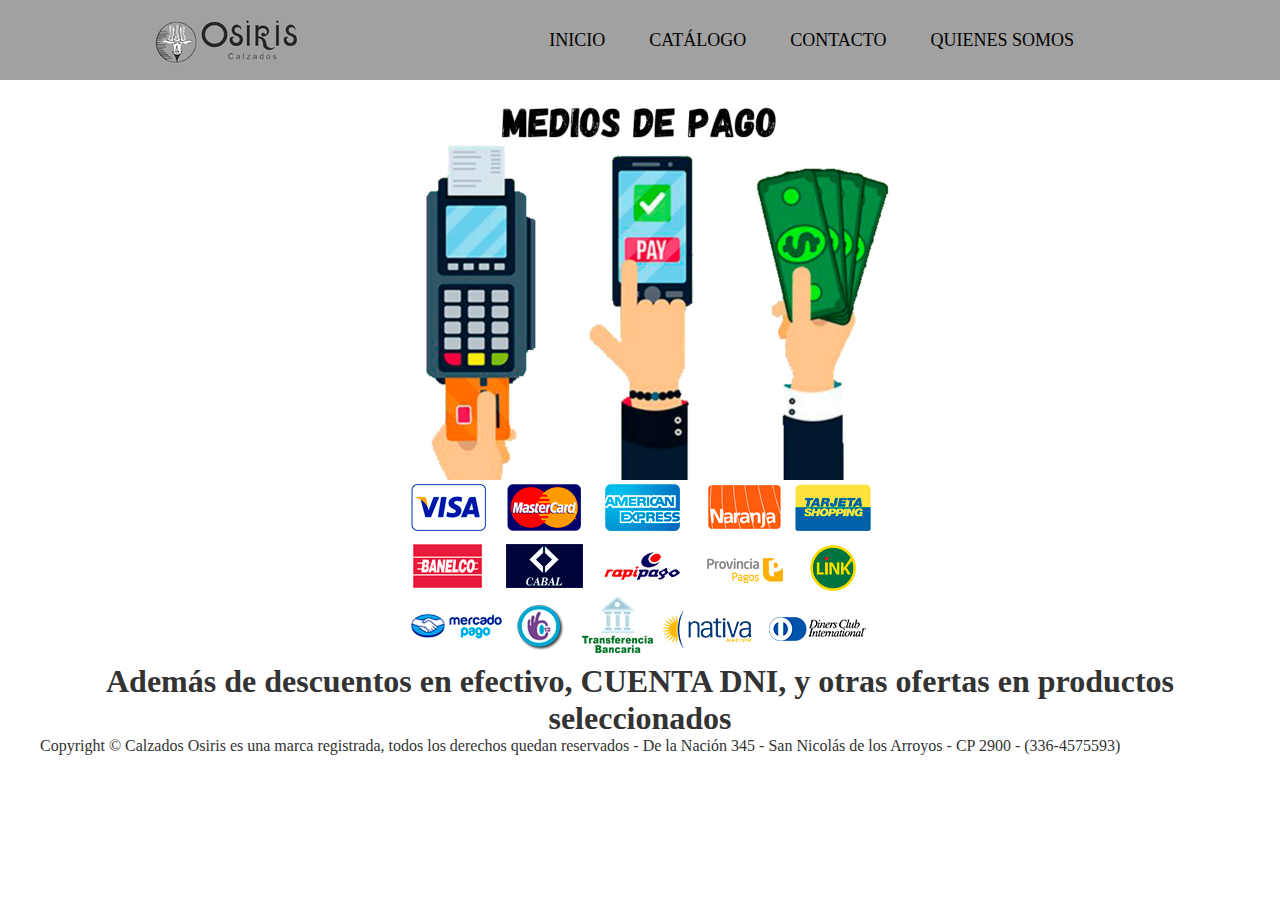
<file: index.html>
<!DOCTYPE html>
<html lang="es">
  <head>
    <meta charset="UTF-8" />
    <meta http-equiv="X-UA-Compatible" content="IE=edge" />
    <meta name="viewport" content="width=device-width, initial-scale=1.0" />
    <title>Calzados Osiris</title>

    <link rel="stylesheet" href="index.css" />

    <script defer src="index.js"></script>
  </head>
    <header class="header">
      <nav class="nav">
        <a href="Index.html" class="logo nav-link"><img src="osirislogo2 (2).jpg"></img></a>
        <button class="nav-toggle" aria-label="Abrir menú">
          <i class="fas fa-bars"></i>
        </button>
        <ul class="nav-menu">
            <li class="nav-menu-item">
                <a href="Index.html" class="nav-menu-link nav-link">Inicio</a>
              </li>
          <li class="nav-menu-item">
            <a href="Catalogo.html" class="nav-menu-link nav-link">Catálogo</a>
          </li>
          <li class="nav-menu-item">
            <a href="Contacto.html" class="nav-menu-link nav-link">Contacto</a>
          </li>
          <li class="nav-menu-item">
            <a href="Quienessomos.html" class="nav-menu-link nav-link">Quienes somos</a>
          </li>
        </ul>
      </nav>
    </header>
      <body>
    <main>
<div id="imagenesindex">
  <img src="mediosdepago.png">
  <img src="mediosdepago2.png">
  <h1>Además de descuentos en efectivo, CUENTA DNI, y otras ofertas en productos seleccionados</h1>
</div>
    </main>
  </body>
  <footer> Copyright © Calzados Osiris es una marca registrada, todos los derechos quedan reservados - De la Nación 345 - San Nicolás de los Arroyos - CP 2900 - (336-4575593)</footer>
</html>
</file>
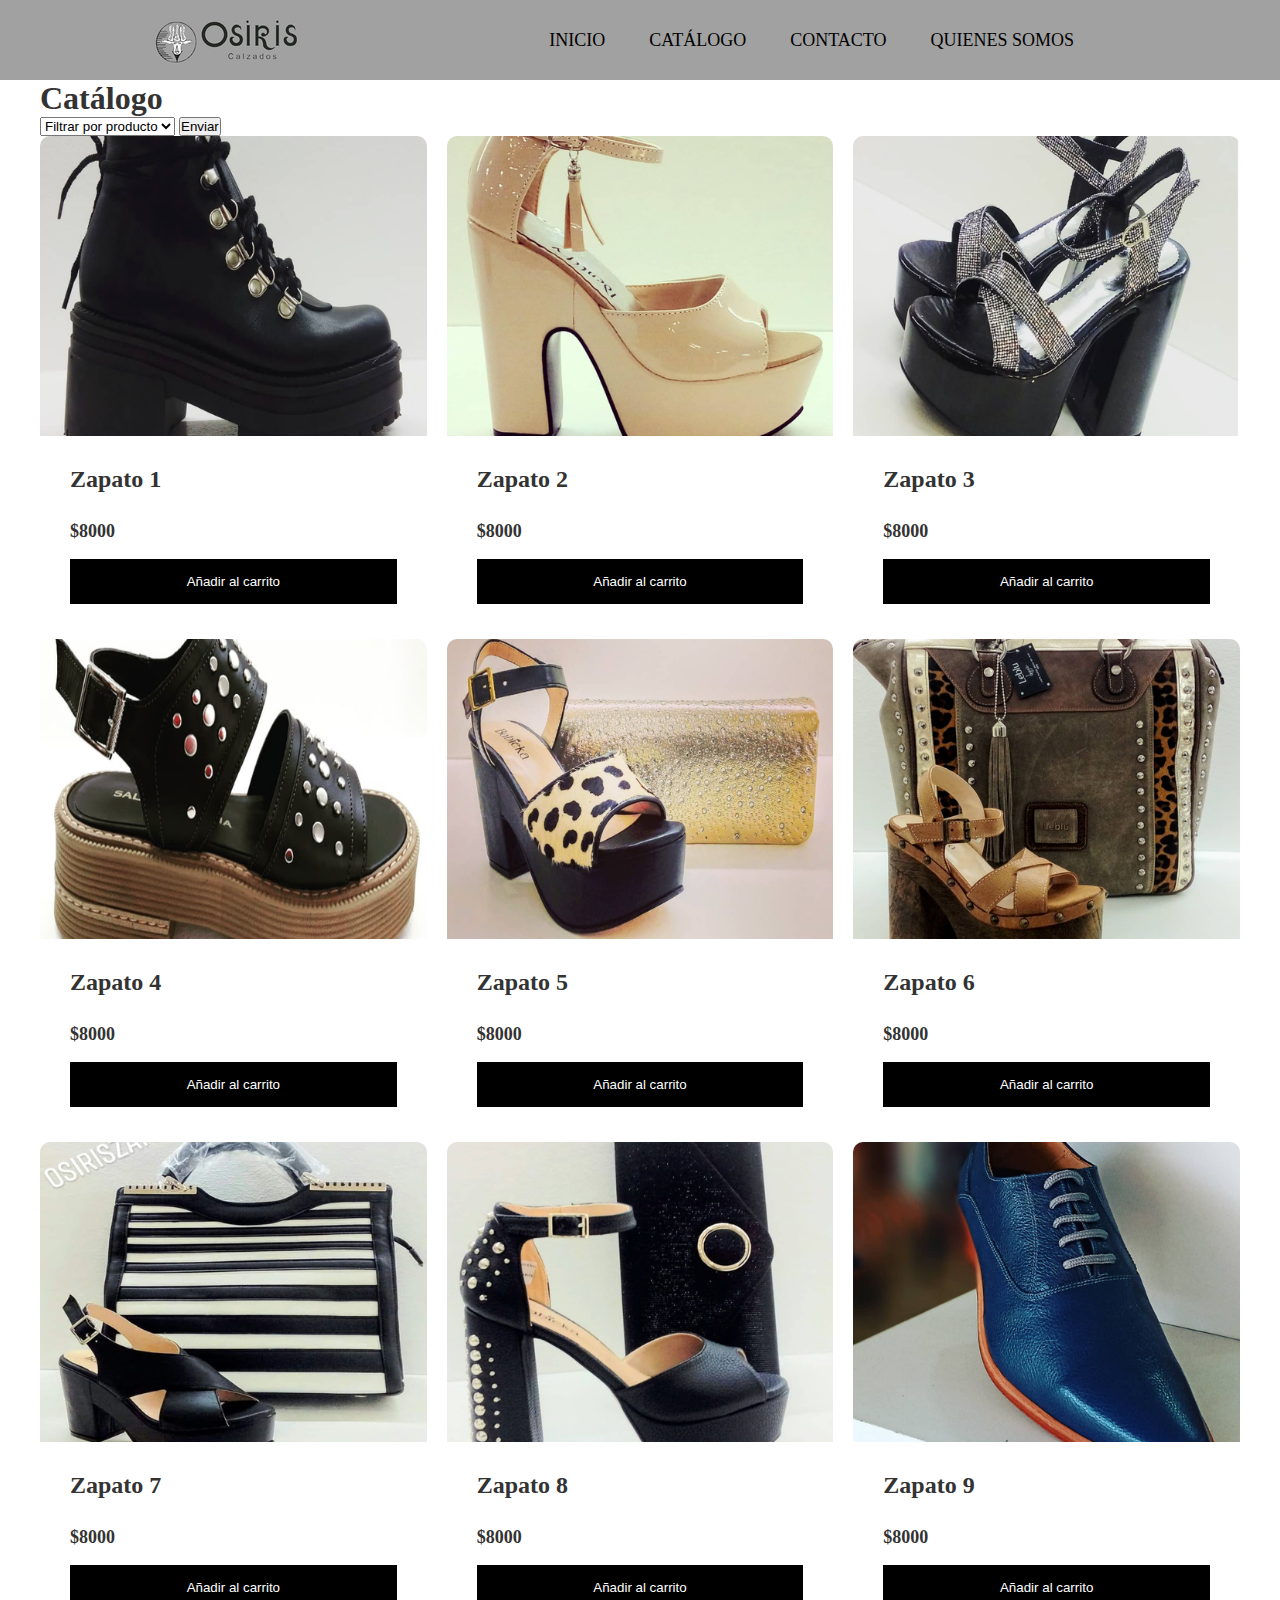
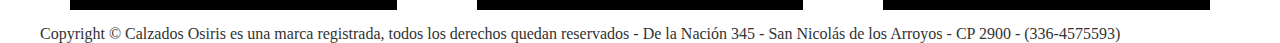
<file: Catalogo.html>
<!DOCTYPE html>
<html lang="es">
  <head>
    <meta charset="UTF-8" />
    <meta http-equiv="X-UA-Compatible" content="IE=edge" />
    <meta name="viewport" content="width=device-width, initial-scale=1.0" />
    <title>Calzados Osiris</title>
    <script defer src="index.js"></script>

    <link rel="stylesheet" href="catalogo.css" />
  </head>
    <header class="header">
      <nav class="nav">
        <a href="Index.html" class="logo nav-link"><img src="osirislogo2 (2).jpg"></img></a>
        <ul class="nav-menu">
            <li class="nav-menu-item">
                <a href="Index.html" class="nav-menu-link nav-link">Inicio</a>
              </li>
          <li class="nav-menu-item">
            <a href="Catalogo.html" class="nav-menu-link nav-link">Catálogo</a>
          </li>
          <li class="nav-menu-item">
            <a href="Contacto.html" class="nav-menu-link nav-link">Contacto</a>
          </li>
          <li class="nav-menu-item">
            <a href="Quienessomos.html" class="nav-menu-link nav-link">Quienes somos</a>
          </li>
        </ul>
      </nav>
    </header>
    <body>
    <main>
        <h1>Catálogo</h1>
        <select name="Seleccione una opción">
            <option value="Seleccione un filtro">Filtrar por producto</option>
            <option value="Hombre">Calzado hombre</option>
            <option value="Mujer">Calzado mujer</option>
            <option value="Deportivo">Deportivo</option>
            <option value="Carteras">Carteras</option>
            <option value="Accesorios">Accesorios</option>
            <option value="Cinturones">Cinturones</option>
            <option value="Otros">Otros</option>
        </select>
        <input type="submit" value="Enviar"></input><br>
<div class="container-items">
<div class="item">
<figure>
<img src="zapato1.png" alt="zapato1"/>
</figure>
<div class="info-product">
<h2>Zapato 1</h2>
<p class="price">$8000</p>
<button>Añadir al carrito</button>
</div>
</div>

<div class="item">
  <figure>
  <img src="zapato2.png" alt="zapato1"/>
  </figure>
  <div class="info-product">
  <h2>Zapato 2</h2>
  <p class="price">$8000</p>
  <button>Añadir al carrito</button>
  </div>
  </div>

 <div class="item">
    <figure>
    <img src="zapato3.png" alt="zapato1"/>
    </figure>
    <div class="info-product">
    <h2>Zapato 3</h2>
    <p class="price">$8000</p>
    <button>Añadir al carrito</button>
    </div>
    </div>

  <div class="item">
      <figure>
      <img src="zapato4.png" alt="zapato1"/>
      </figure>
      <div class="info-product">
      <h2>Zapato 4</h2>
      <p class="price">$8000</p>
      <button>Añadir al carrito</button>
      </div>
      </div>

    <div class="item">
        <figure>
        <img src="zapato5.png" alt="zapato1"/>
        </figure>
        <div class="info-product">
        <h2>Zapato 5</h2>
        <p class="price">$8000</p>
        <button>Añadir al carrito</button>
        </div>
        </div>
        <div class="item">
          <figure>
          <img src="zapato6.png" alt="zapato1"/>
          </figure>
          <div class="info-product">
          <h2>Zapato 6</h2>
          <p class="price">$8000</p>
          <button>Añadir al carrito</button>
          </div>
          </div>
          <div class="item">
            <figure>
            <img src="zapato7.png" alt="zapato1"/>
            </figure>
            <div class="info-product">
            <h2>Zapato 7</h2>
            <p class="price">$8000</p>
            <button>Añadir al carrito</button>
            </div>
            </div>
            <div class="item">
              <figure>
              <img src="zapato8.png" alt="zapato1"/>
              </figure>
              <div class="info-product">
              <h2>Zapato 8</h2>
              <p class="price">$8000</p>
              <button>Añadir al carrito</button>
              </div>
              </div>
              <div class="item">
                <figure>
                <img src="zapato9.png" alt="zapato1"/>
                </figure>
                <div class="info-product">
                <h2>Zapato 9</h2>
                <p class="price">$8000</p>
                <button>Añadir al carrito</button>
                </div>
                </div>
            </div>
</main>
</body>
 <footer> Copyright © Calzados Osiris es una marca registrada, todos los derechos quedan reservados - De la Nación 345 - San Nicolás de los Arroyos - CP 2900 - (336-4575593) </footer>
</html>
</file>
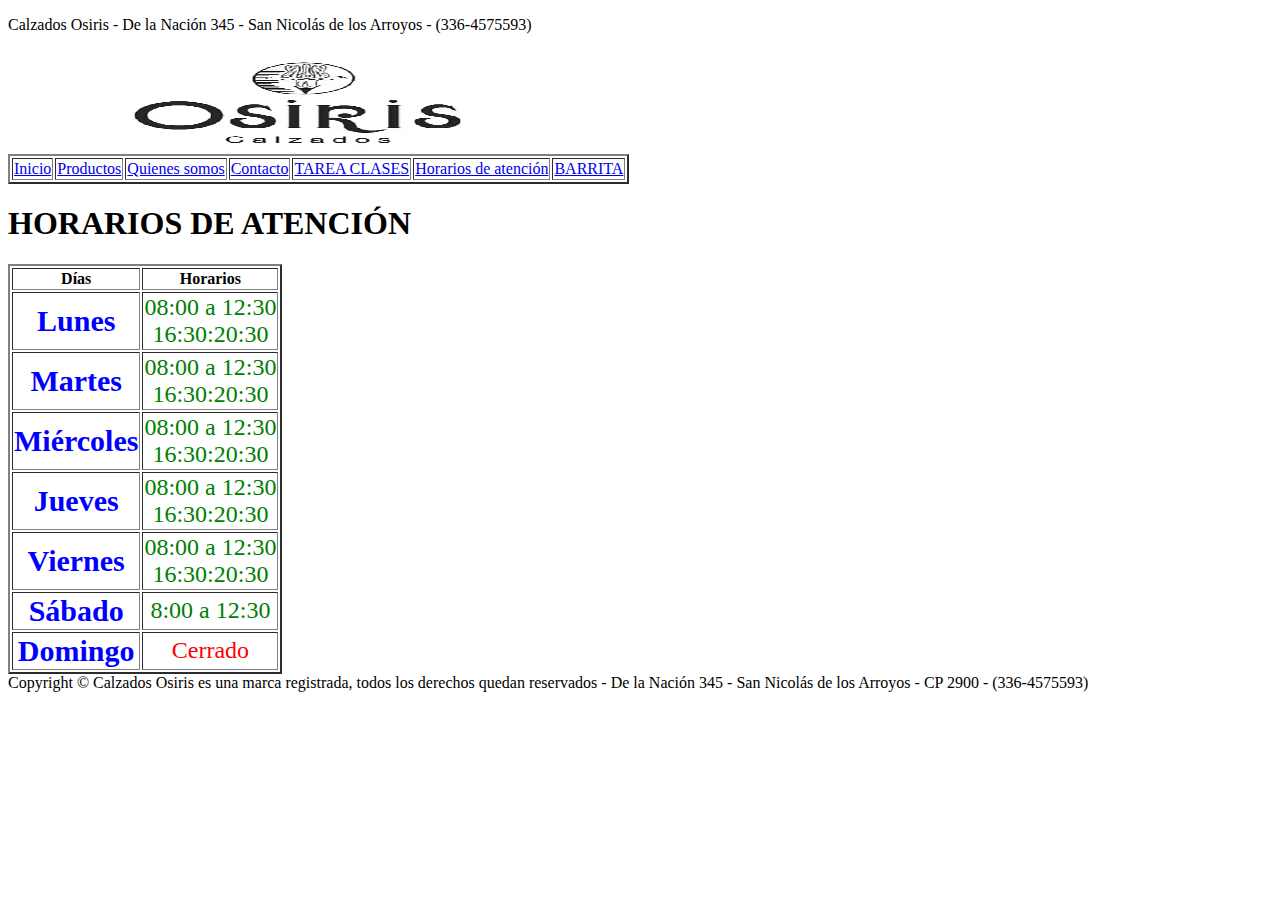
<file: Horariosdeatencion.html>
<!DOCTYPE html>
<html>
    <head>
        <link rel="stylesheet" href="estilo.css">
        <p>Calzados Osiris - De la Nación 345 - San Nicolás de los Arroyos - (336-4575593)</p>
    </head>
    <body>
    <header>
        <img src="osiriscalzadosbanner.png" width="600" height="100" alt="BANNER"></img>
        <table border="2">
            <td><a href="Inicio.html">Inicio</a></td>
            <td><a href="Productos.html">Productos</a></td>
            <td><a href="Quienessomos.html">Quienes somos</a></td>
            <td><a href="Contacto.html">Contacto</a></td>
            <td><a href="TAREA CLASES.html">TAREA CLASES</a></td>
            <td><a href="Horariosdeatencion.html">Horarios de atención</a></td>
            <td><a href="nav.html">BARRITA</a></td>
        </table>
    </header>
        <h1>HORARIOS DE ATENCIÓN</h1>
        <table class="HORARIOSTABLA" border="2">

            <tr>
            <th> Días </th>
            <th> Horarios </th> 
            </tr>
            <tr>
            <td class="dias"><strong> Lunes </strong></td>
            <td class="horarios">08:00 a 12:30<br>
                16:30:20:30</td>
            <tr>
            <td class="dias"><strong>Martes</strong></td>
            <td class="horarios">08:00 a 12:30<br>
                16:30:20:30</td>
            </tr>
            <tr>
            <td class="dias"><strong>Miércoles</strong></td>
            <td class="horarios">08:00 a 12:30<br>
                16:30:20:30</td>
            </tr>
            <tr>
            <td class="dias"><strong>Jueves</strong></td>
            <td class="horarios">08:00 a 12:30<br>
                16:30:20:30</td>
            </tr>
            <tr>
            <td class="dias"><strong>Viernes</strong></td>
            <td class="horarios">08:00 a 12:30<br>
            16:30:20:30</td>

            </tr>
            <tr>
            <td class="dias"><strong>Sábado</strong></td>
            <td class="horarios">8:00 a 12:30</td>
            </tr>
            <tr>
            <td class="dias"><strong>Domingo</strong></td>
            <td id="cerrado">Cerrado</td>
            </tr>
          
          </table>
        <footer> Copyright © Calzados Osiris es una marca registrada, todos los derechos quedan reservados - De la Nación 345 - San Nicolás de los Arroyos - CP 2900 - (336-4575593) </footer>
    </body>
</html>
</file>
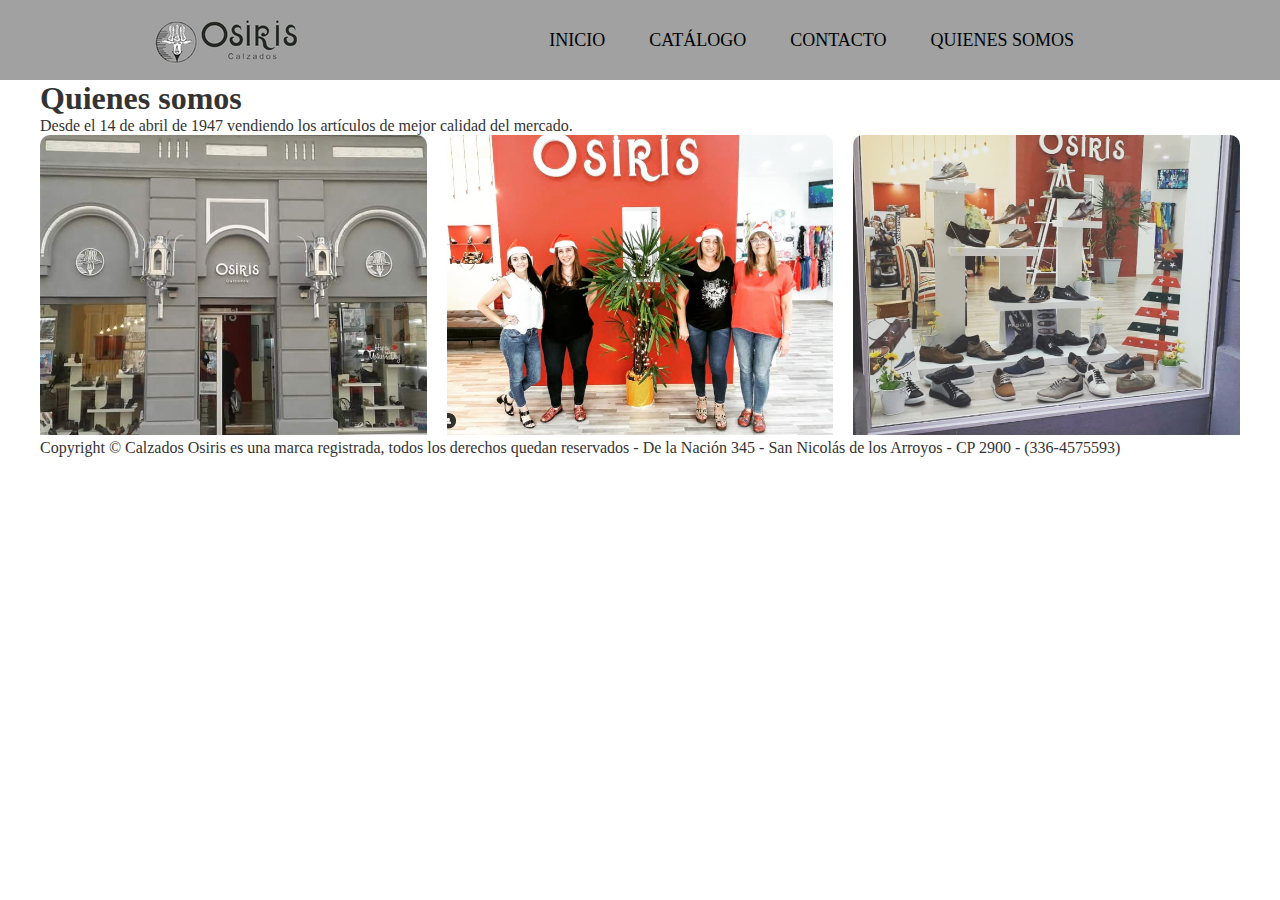
<file: Quienessomos.html>
<!DOCTYPE html>
<html lang="es">
  <head>
    <meta charset="UTF-8" />
    <meta http-equiv="X-UA-Compatible" content="IE=edge" />
    <meta name="viewport" content="width=device-width, initial-scale=1.0" />
    <title>Calzados Osiris</title>
    <link rel="stylesheet" href="quienessomos.css" />
    <script defer src="index.js"></script>
  </head>
    <header class="header">
      <nav class="nav">
        <a href="Index.html" class="logo nav-link"><img src="osirislogo2 (2).jpg"></img></a>
        <button class="nav-toggle" aria-label="Abrir menú">
          <i class="fas fa-bars"></i>
        </button>
        <ul class="nav-menu">
            <li class="nav-menu-item">
                <a href="Index.html" class="nav-menu-link nav-link">Inicio</a>
              </li>
          <li class="nav-menu-item">
            <a href="Catalogo.html" class="nav-menu-link nav-link">Catálogo</a>
          </li>
          <li class="nav-menu-item">
            <a href="Contacto.html" class="nav-menu-link nav-link">Contacto</a>
          </li>
          <li class="nav-menu-item">
            <a href="Quienessomos.html" class="nav-menu-link nav-link">Quienes somos</a>
          </li>
        </ul>
      </nav>
    </header>
    <body>
    <main>
      <h1>Quienes somos</h1>
      <p>Desde el 14 de abril de 1947 vendiendo los artículos de mejor calidad del mercado.</p>
      <div class="container-items">
        <div class="item">
        <figure>
        <img src="osirisfrente.jpg" alt="frente"/>
        </figure>
        </div>
        <div class="item">
          <figure>
          <img src="foto4.png" alt="nosotros"/>
          </figure>
          </div>
          <div class="item">
            <figure>
            <img src="osirisvidriera.png" alt="frente2"/>
            </figure>
          </div>
        </div>
    </main>
    </body>
    <footer> Copyright © Calzados Osiris es una marca registrada, todos los derechos quedan reservados - De la Nación 345 - San Nicolás de los Arroyos - CP 2900 - (336-4575593) </footer>
</html>
</file>
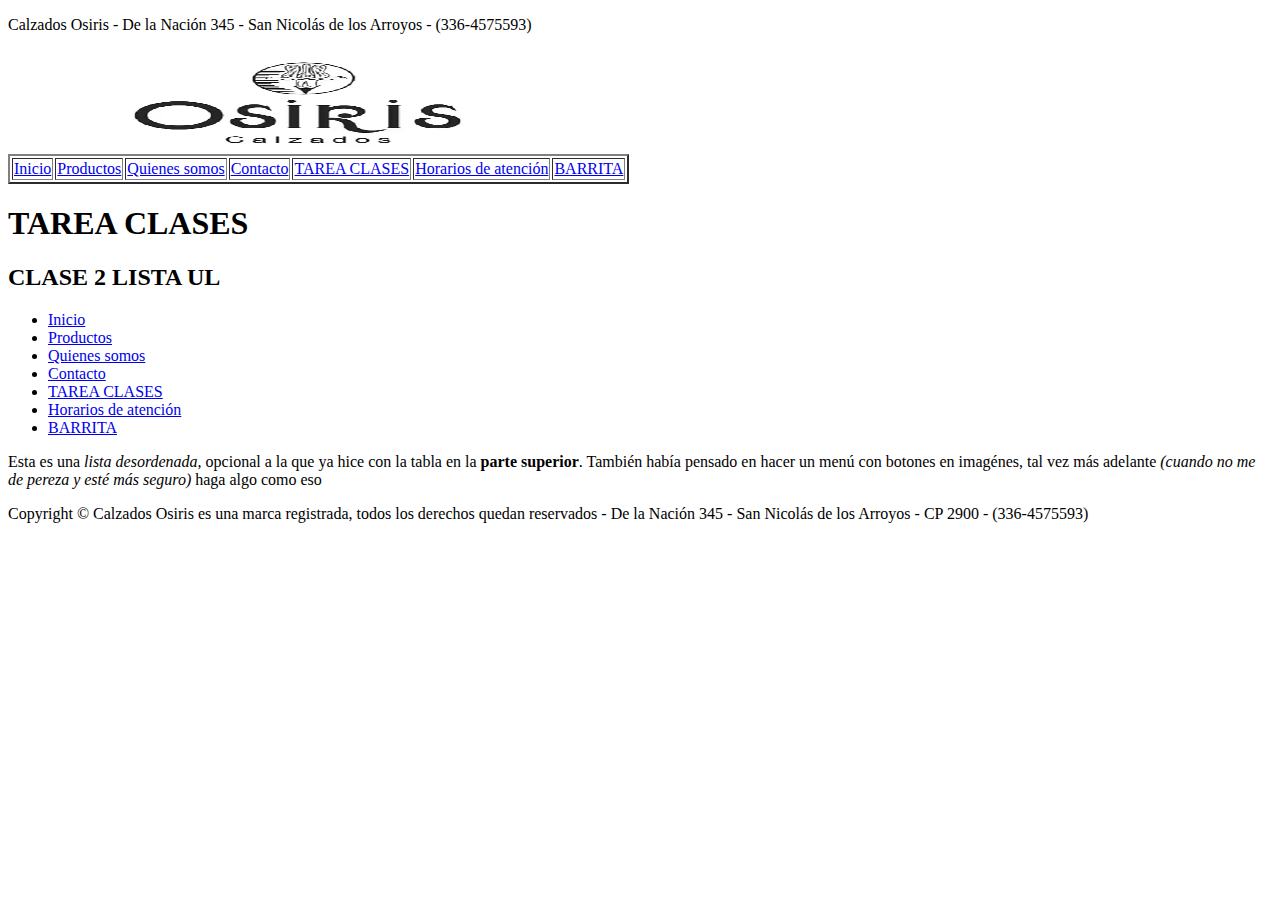
<file: TAREA CLASES.html>
<!DOCTYPE html>
<html>
    <head>
        <link rel="stylesheet" href="estilo.css">
        <p>Calzados Osiris - De la Nación 345 - San Nicolás de los Arroyos - (336-4575593)</p>
    </head>
    <body>
    <header>
        <img src="osiriscalzadosbanner.png" width="600" height="100" alt="BANNER"></img>
        <table border="2">
            <td><a href="Inicio.html">Inicio</a></td>
            <td><a href="Productos.html">Productos</a></td>
            <td><a href="Quienessomos.html">Quienes somos</a></td>
            <td><a href="Contacto.html">Contacto</a></td>
            <td><a href="TAREA CLASES.html">TAREA CLASES</a></td>
            <td><a href="Horariosdeatencion.html">Horarios de atención</a></td>
            <td><a href="nav.html">BARRITA</a></td>
        </table>
    </header>
        <h1>TAREA CLASES</h1>
        <h2>CLASE 2 LISTA UL</h2>
        <nav>
        <ul>
            <li><a href="Inicio.html">Inicio</a></li>
            <li><a href="Productos.html">Productos</a></li>
            <li><a href="Quienessomos.html">Quienes somos</a></li>
            <li><a href="Contacto.html">Contacto</a></li>
            <li><a href="TAREA CLASES.html">TAREA CLASES</a></li>
            <li><a href="Horariosdeatencion.html">Horarios de atención</a></li>
            <li><a href="nav.html">BARRITA</a></li>
        </ul>
        </nav>
        <p>Esta es una <i>lista desordenada</i>, opcional a la que ya hice con la tabla en la <strong>parte superior</strong>. También había pensado en hacer un menú con botones en imagénes, tal vez más adelante <i>(cuando no me de pereza y esté más seguro)</i> haga algo como eso</p>
    <footer> Copyright © Calzados Osiris es una marca registrada, todos los derechos quedan reservados - De la Nación 345 - San Nicolás de los Arroyos - CP 2900 - (336-4575593) </footer>
    </body>
</html>
</file>
<file: index.css>
*::after,
*::before,
*{
    margin: 0;
    padding: 0;
    box-sizing: border-box;
}
.header {
    background-color: #a1a1a1;
    height: 80px;
    position: fixed;
    width: 100%;
    top: 0;
    left: 0;
    z-index: 9999;
  }
  
  .nav {
    display: flex;
    justify-content: space-between;
    max-width: 992px;
    margin: 0 auto;
  }
  
  .nav-link {
    color: rgb(0, 0, 0);
    text-decoration: none;
  }
  
  .nav-menu {
    display: flex;
    margin-right: 40px;
    list-style: none;
  }
  
  .nav-menu-item {
    font-size: 18px;
    margin: 0 10px;
    line-height: 80px;
    text-transform: uppercase;
    width: max-content;
  }
  
  .nav-menu-link {
    padding: 8px 12px;
    border-radius: 3px;
  }
  
  .nav-menu-link:hover,
  .nav-menu-link_active {
    background-color: #4b4b4b;
    transition: 0.5s;
  }
  
  /* TOGGLE */
  .nav-toggle {
    color: white;
    background: none;
    border: none;
    font-size: 30px;
    padding: 0 20px;
    line-height: 60px;
    cursor: pointer;
  
    display: none;
  }
  
  /* MOBILE */
  @media (max-width: 768px) {
    body {
      padding-top: 70px;
    }
  
    .header {
      height: 60px;
    }
  
    .logo {
      font-size: 25px;
      padding: 0 20px;
      line-height: 60px;
    }
  
    .nav-menu {
      flex-direction: column;
      align-items: center;
      margin: 0;
      background-color: #0080ff;
      position: fixed;
      top: 60px;
      width: 100%;
      padding: 20px 0;
  
      height: calc(100% - 60px);
      overflow-y: auto;
  
      left: 100%;
      transition: left 0.3s;
    }
  
    .nav-menu-item {
      line-height: 70px;
    }
  
    .nav-menu-link:hover,
    .nav-menu-link_active {
      background: none;
      color: #83c5f7;
    }
  
    .nav-toggle {
      display: block;
    }
  
    .nav-menu_visible {
      left: 0;
    }
  
    .nav-toggle:focus:not(:focus-visible) {
      outline: none;
    }
  }
body{
    margin: 0 auto;
    max-width: 1200px;
    font-family: 'Lato';
    color: #333;
    padding-top: 80px;
}
.container-items{
    display: grid;
    grid-template-columns: repeat(3, 1fr);
    gap: 20px;
}

.item{
    border-radius: 10px;
}

.item:hover{
    box-shadow: 0 10px 20px rgba(0, 0, 0, 0.20);
}

.item img{
    width: 100%;
    height: 300px;
    object-fit: cover;
    border-radius: 10px 10px 0 0;
    transition: all .5s;
}

.item figure{
    overflow: hidden;
}
#imagenesindex {text-align: center;
  width: 100%;
}
.info-product{
    padding: 15px 30px;
    line-height: 2;
    display: flex;
    flex-direction: column;
    gap: 10px;
}

.price{
    font-size: 18px;
    font-weight: 900;
}

.info-product button{
    border: none;
    background: none;
    background-color: #000;
    color: #fff;
    padding: 15px 10px;
    cursor: pointer;
}
</file>
<file: catalogo.css>
*::after,
*::before,
*{
    margin: 0;
    padding: 0;
    box-sizing: border-box;
}
.header {
    background-color: #a1a1a1;
    height: 80px;
    position: fixed;
    width: 100%;
    top: 0;
    left: 0;
    z-index: 9999;
  }
  
  .nav {
    display: flex;
    justify-content: space-between;
    max-width: 992px;
    margin: 0 auto;
  }
  
  .nav-link {
    color: rgb(0, 0, 0);
    text-decoration: none;
  }
  
  .nav-menu {
    display: flex;
    margin-right: 40px;
    list-style: none;
  }
  
  .nav-menu-item {
    font-size: 18px;
    margin: 0 10px;
    line-height: 80px;
    text-transform: uppercase;
    width: max-content;
  }
  
  .nav-menu-link {
    padding: 8px 12px;
    border-radius: 3px;
  }
  
  .nav-menu-link:hover,
  .nav-menu-link_active {
    background-color: #4b4b4b;
    transition: 0.5s;
  }
  
  /* TOGGLE */
  .nav-toggle {
    color: white;
    background: none;
    border: none;
    font-size: 30px;
    padding: 0 20px;
    line-height: 60px;
    cursor: pointer;
  
    display: none;
  }
  
  /* MOBILE */
  @media (max-width: 768px) {
    body {
      padding-top: 70px;
    }
  
    .header {
      height: 60px;
    }
  
    .logo {
      font-size: 25px;
      padding: 0 20px;
      line-height: 60px;
    }
  
    .nav-menu {
      flex-direction: column;
      align-items: center;
      margin: 0;
      background-color: #0080ff;
      position: fixed;
      top: 60px;
      width: 100%;
      padding: 20px 0;
  
      height: calc(100% - 60px);
      overflow-y: auto;
  
      left: 100%;
      transition: left 0.3s;
    }
  
    .nav-menu-item {
      line-height: 70px;
    }
  
    .nav-menu-link:hover,
    .nav-menu-link_active {
      background: none;
      color: #83c5f7;
    }
  
    .nav-toggle {
      display: block;
    }
  
    .nav-menu_visible {
      left: 0;
    }
  
    .nav-toggle:focus:not(:focus-visible) {
      outline: none;
    }
  }
body{
    margin: 0 auto;
    max-width: 1200px;
    font-family: 'Lato';
    color: #333;
    padding-top: 80px;
}
.container-items{
    display: grid;
    grid-template-columns: repeat(3, 1fr);
    gap: 20px;
}

.item{
    border-radius: 10px;
}

.item:hover{
    box-shadow: 0 10px 20px rgba(0, 0, 0, 0.20);
}

.item img{
    width: 100%;
    height: 300px;
    object-fit: cover;
    border-radius: 10px 10px 0 0;
    transition: all .5s;
}

.item figure{
    overflow: hidden;
}

.info-product{
    padding: 15px 30px;
    line-height: 2;
    display: flex;
    flex-direction: column;
    gap: 10px;
}

.price{
    font-size: 18px;
    font-weight: 900;
}

.info-product button{
    border: none;
    background: none;
    background-color: #000;
    color: #fff;
    padding: 15px 10px;
    cursor: pointer;
}
</file>
<file: estilo.css>
.dias{font-size: 30px; color: blue; text-align: center;} /* DÍAS DE ATENCIÓN */
.horarios{font-size: 24px; color: green; text-align: center } /* HORARIOS */
#cerrado{font-size: 24px; color: red; text-align: center} /* LOS DOMINGOS NO SE LABURA */
.divheader{display: flex; justify-content: center;}
</file>
<file: quienessomos.css>
*::after,
*::before,
*{
    margin: 0;
    padding: 0;
    box-sizing: border-box;
}
.header {
    background-color: #a1a1a1;
    height: 80px;
    position: fixed;
    width: 100%;
    top: 0;
    left: 0;
    z-index: 9999;
  }
  
  .nav {
    display: flex;
    justify-content: space-between;
    max-width: 992px;
    margin: 0 auto;
  }
  
  .nav-link {
    color: rgb(0, 0, 0);
    text-decoration: none;
  }
  
  .nav-menu {
    display: flex;
    margin-right: 40px;
    list-style: none;
  }
  
  .nav-menu-item {
    font-size: 18px;
    margin: 0 10px;
    line-height: 80px;
    text-transform: uppercase;
    width: max-content;
  }
  
  .nav-menu-link {
    padding: 8px 12px;
    border-radius: 3px;
  }
  
  .nav-menu-link:hover,
  .nav-menu-link_active {
    background-color: #4b4b4b;
    transition: 0.5s;
  }
  
  /* TOGGLE */
  .nav-toggle {
    color: white;
    background: none;
    border: none;
    font-size: 30px;
    padding: 0 20px;
    line-height: 60px;
    cursor: pointer;
  
    display: none;
  }
  
  /* MOBILE */
  @media (max-width: 768px) {
    body {
      padding-top: 70px;
    }
  
    .header {
      height: 60px;
    }
  
    .logo {
      font-size: 25px;
      padding: 0 20px;
      line-height: 60px;
    }
  
    .nav-menu {
      flex-direction: column;
      align-items: center;
      margin: 0;
      background-color: #0080ff;
      position: fixed;
      top: 60px;
      width: 100%;
      padding: 20px 0;
  
      height: calc(100% - 60px);
      overflow-y: auto;
  
      left: 100%;
      transition: left 0.3s;
    }
  
    .nav-menu-item {
      line-height: 70px;
    }
  
    .nav-menu-link:hover,
    .nav-menu-link_active {
      background: none;
      color: #83c5f7;
    }
  
    .nav-toggle {
      display: block;
    }
  
    .nav-menu_visible {
      left: 0;
    }
  
    .nav-toggle:focus:not(:focus-visible) {
      outline: none;
    }
  }
body{
    margin: 0 auto;
    max-width: 1200px;
    font-family: 'Lato';
    color: #333;
    padding-top: 80px;
}
.container-items{
    display: grid;
    grid-template-columns: repeat(3, 1fr);
    gap: 20px;
}

.item{
    border-radius: 10px;
}

.item:hover{
    box-shadow: 0 10px 20px rgba(0, 0, 0, 0.20);
}

.item img{
    width: 100%;
    height: 300px;
    object-fit: cover;
    border-radius: 10px 10px 0 0;
    transition: all .5s;
}

.item figure{
    overflow: hidden;
}

.info-product{
    padding: 15px 30px;
    line-height: 2;
    display: flex;
    flex-direction: column;
    gap: 10px;
}

.price{
    font-size: 18px;
    font-weight: 900;
}

.info-product button{
    border: none;
    background: none;
    background-color: #000;
    color: #fff;
    padding: 15px 10px;
    cursor: pointer;
}
.imagenesquienessomos {
  width: 33%;
}
</file>
